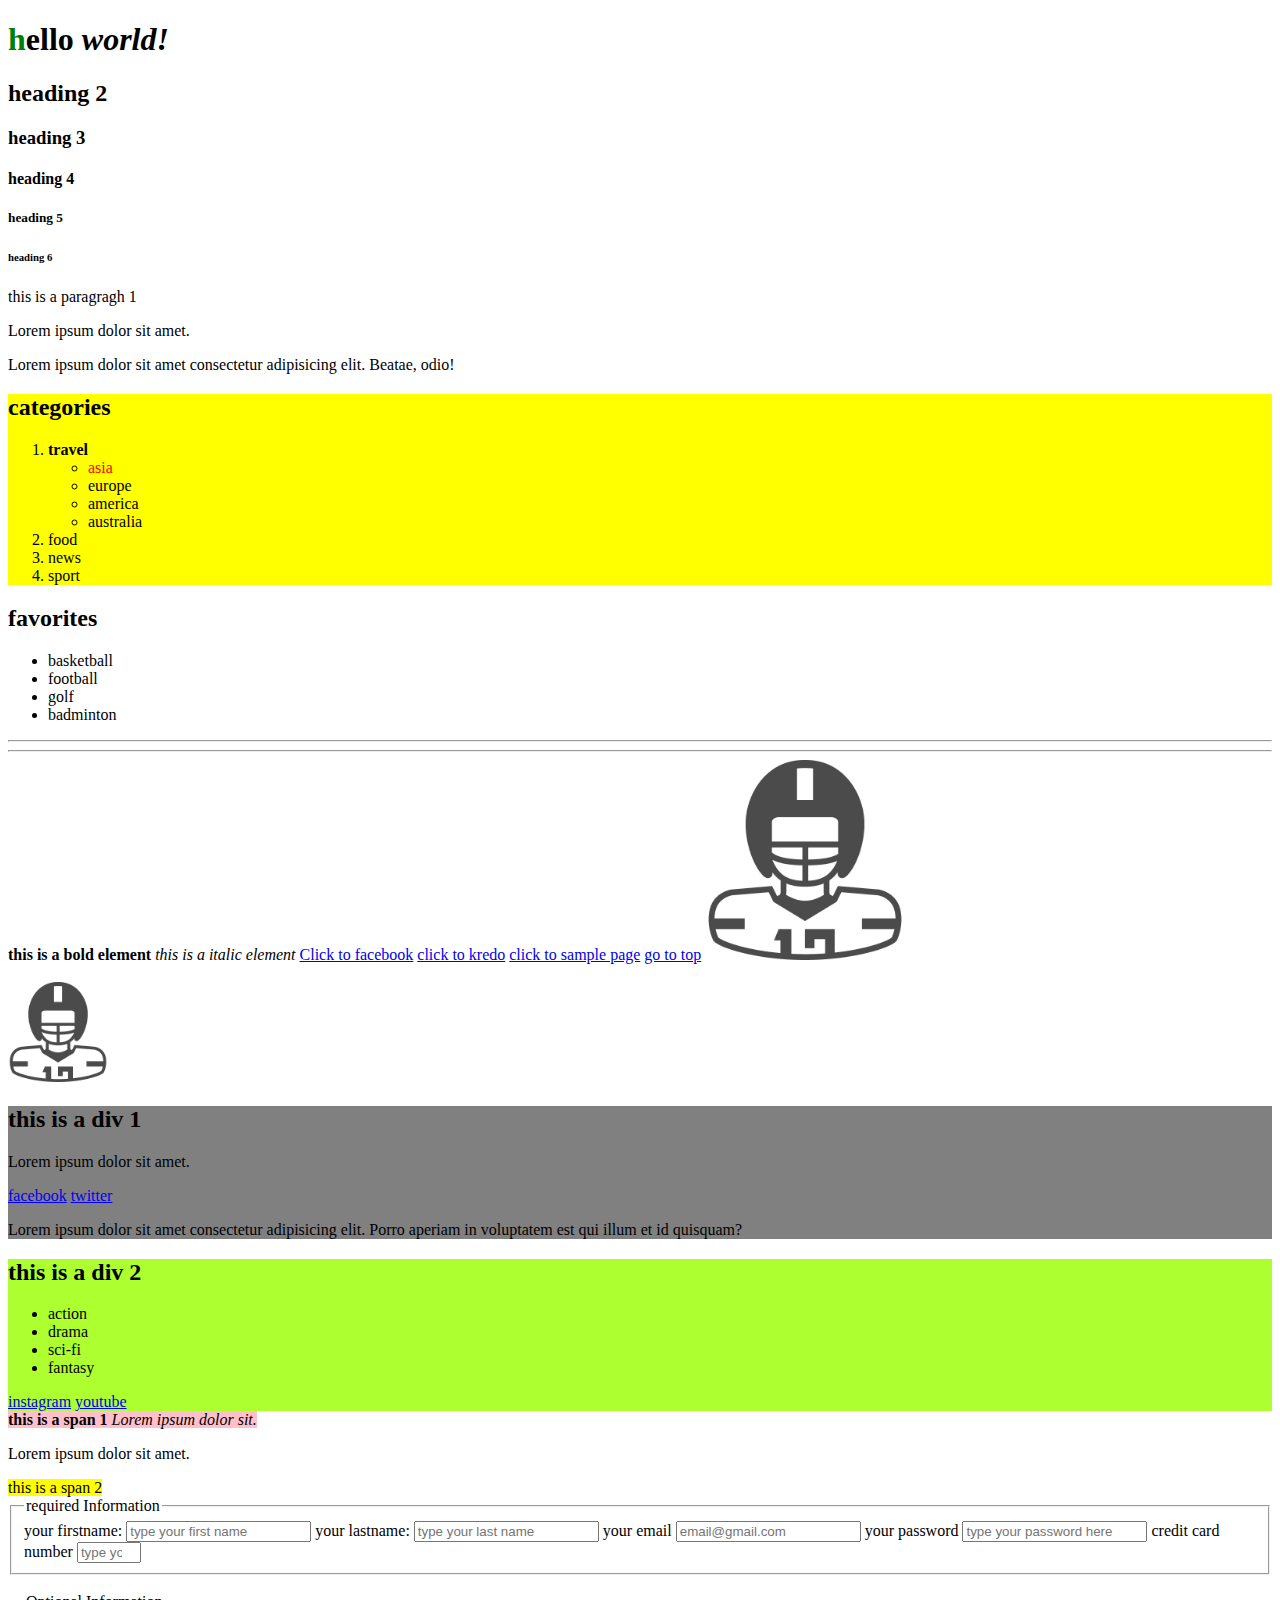
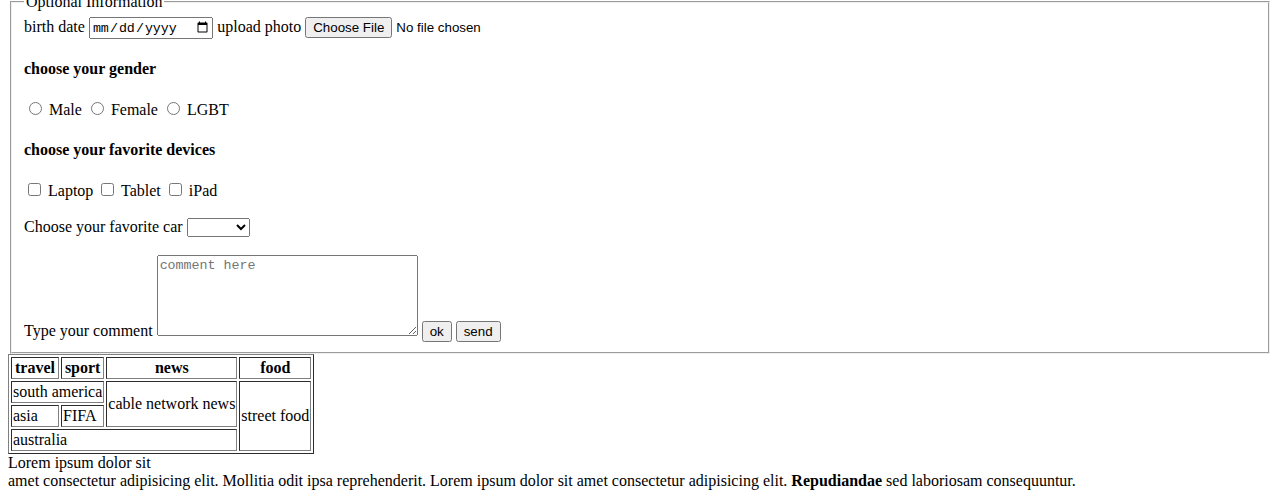
<file: index.html>
<!DOCTYPE html>
<html lang="en">
<head>
  <meta charset="UTF-8">
  <meta http-equiv="X-UA-Compatible" content="IE=edge">
  <meta name="viewport" content="width=device-width, initial-scale=1.0">
  <title>my first website</title>
</head>
<body>
  <!-- block element = elements that display on new line -->
  <!-- heading elements = use for title of the content -->
  <h1><span style="color: green;">h</span>ello <i>world!</i> </h1>
  <h2>heading 2</h2>
  <h3>heading 3</h3>
  <h4>heading 4</h4>
  <h5>heading 5</h5>
  <h6>heading 6</h6>

  <!-- paragragh element = use for text content -->
  <p>this is a paragragh 1</p>
  <p>Lorem ipsum dolor sit amet.</p>
  <p>Lorem ipsum dolor sit amet consectetur adipisicing elit. Beatae, odio!</p>
  
  <!-- list elements = use for list content 
    ol = orded list (parent element)
    ul = unorderd list (parent element)
    li = list item (child element)

    syntax:
            <ol>
              <li>content</li>
            </ol>
    nested list = list wit in another list
  -->
  <div style="background-color: yellow;">
    <h2>categories</h2>
  
    <ol>
      <li>
        <b>travel</b>
        <ul>
          <li><span style="color: red;">asia</span> </li>
          <li>europe</li>
          <li>america</li>
          <li>australia</li>
        </ul>
      </li>
      <li>food</li>
      <li>news</li>
      <li>sport</li>
    </ol>
  </div>

  <h2>favorites</h2>
  <ul>
    <li>basketball</li>
    <li>football</li>
    <li>golf</li>
    <li>badminton</li>
  </ul>

  <!-- hr = horizontal rule or line -->
  <hr>
  <hr>

  <!-- inline elements = elements that display on a same line
      b = bold
      i = italic
      a = anchor element for link
      img = image element
      br = break line

      inline elements can be nested inside block elements
  -->

  <b>this is a bold element</b>
  <i>this is a italic element</i>
  
  <!-- a = anchor
    a = elemnt
    href = attribute (hypertext reference = url)
            attribute = too additional information,
            control the element, and helper of the element
          attribute name = href
          attribute value = "https://facebook.com"
  -->

  <a href="https://facebook.com" target="blank">Click to facebook</a>

  <a href="https://kredo.jp" target="blank">click to kredo</a>
  <a href="sample.html">click to sample page</a>
  <a href="#top">go to top</a>

  <!-- img = image element
      img = element
      src = source(url)(attribute)
      alt = alternative text(attribute)
  -->

  <img src="assets/image/アメフト選手のイラスト1.jpeg" alt="americanfootball player" width="200px" height="200px">
  <br>
  <br>
  <img src="assets/image/アメフト選手のイラスト1.jpeg" alt="americanfootball player" width="100px" height="100px">

  <!-- group elements
        div = division, create a section, and group block elements and inline elements
        span = group inline elements only select a text
  -->

  <div style="background-color: gray;">
    <h2>this is a div 1</h2>
    <p>Lorem ipsum dolor sit amet.</p>
    <a href="#">facebook</a>
    <a href="#">twitter</a>
    <p>Lorem ipsum dolor sit amet consectetur adipisicing elit. Porro aperiam in voluptatem est qui illum et id quisquam?</p>
  </div>
  <div style="background-color: greenyellow;">
    <h2>this is a div 2</h2>
    <ul>
      <li>action</li>
      <li>drama</li>
      <li>sci-fi</li>
      <li>fantasy</li>
    </ul>
    <a href="#">instagram</a>
    <a href="#">youtube</a>
  </div>
  <span style="background-color: pink;">
    <b>this is a span 1</b> 
    <i>Lorem ipsum dolor sit.</i>
    <p>Lorem ipsum dolor sit amet.</p>
  </span>
  <span style="background-color: yellow;">
    this is a span 2
  </span>

  <!-- form elements = get information or data from the user

    elements:
        form = parent
        input 
        label
        select =dropdown list to choose
        option
        textarea
        button
    attribute name:
        action
        method
        type
        name
        id
        placeholder
        value
        required
        maxlength
        minlength
        min
        max
    attribute values:
        text
        email
        pasword
        number
        date
        file
        radio
        checkbox
      grouping element:
        fieldset = group form content
        legend = label the fieldset
  
  -->

  <form action="https://kredo.jp" method="GET">
    <fieldset>
      <legend>required Information</legend>
        <label for="fname">your firstname:</label> 
        <input type="text" name="firstname" id="fname" placeholder="type your first name" required minlength="3" maxlength="15">

        <label for="lname">your lastname:</label> 
        <input type="text" name="lastname" id="lname" placeholder="type your last name" required>

        <label for="email">your email</label>
        <input type="email" name="email" id="email" placeholder="email@gmail.com">

        <label for="pword"password>your password</label>
        <input type="password" name="password" id="pword" placeholder="type your password here">

        <label for="cc-number">credit card number</label>
        <input type="number" name="cc-number" id="cc-number" placeholder="type your credit number here" min="10" max="100">
    </fieldset>
<br>
    <fieldset>
      <legend>Optional Information</legend>
        <label for="bday">birth date</label>
        <input type="date" name="birthday" id="bday">

        <label for="photo">upload photo</label>
        <input type="file" name="photo" id="photo">

        <h4>choose your gender</h4>
        <input type="radio" name="gender" value="male" id="male">
        <label for="male">Male</label>

        <input type="radio" name="gender" value="female" id="female">
        <label for="female">Female</label>

        <input type="radio" name="gender" value="lgbt" id="lgbt">
        <label for="lgbt">LGBT</label>

        <h4>choose your favorite devices</h4>
        <input type="checkbox" name="device" value="laptop" id="laptop">
        <label for="laptop">Laptop</label>

        <input type="checkbox" name="device" value="tablet" id="tablet">
        <label for="tablet">Tablet</label>

        <input type="checkbox" name="device" value="iPad" id="iPad">
        <label for="iPad">iPad</label>
        <br>
        <br>

        <label for="car">Choose your favorite car</label>
        <select name="car" id="car">
          <option value="none"></option>
          <option value="honda">Honda</option>
          <option value="mazda">Mazda</option>
          <option value="ferrari">Ferrari</option>
          <option value="ford">Ford</option>
        </select>

        <br>
        <br>

        <label for="comment">Type your comment</label>
        <textarea name="comment" id="comment" cols="30" rows="5" placeholder="comment here"></textarea>

        <input type="submit" name="submit" value="ok">

        <button type="submit" name="submit">send</button>
    </fieldset>
  </form>

  <!-- table elements
        table = parent
        tr = table row(row)
        th = table header(column)
        td = table data(column)

        colspan = combine columns
        rowspan = combine rows
  -->

  <table border="1">
    <tr>
        <th>travel</th>
        <th>sport</th>
        <th>news</th>
        <th>food</th>
    </tr>
    <tr>
        <td colspan="2">south america</td>
        <!-- <td></td> -->
        <td rowspan="2">cable network news</td>
        <td rowspan="3">street food</td>
    </tr>
    <tr>
      <td>asia</td>
      <td>FIFA</td>
      <!-- <td>BBC</td> -->
      <!-- <td>Pizza</td> -->
  </tr>
  <tr>
      <td colspan="3">australia</td>
      <!-- <td>badminton</td>
      <td>ABS</td> -->
      <!-- <td>Pastry</td> -->
  </tr>
  </table>



  Lorem ipsum dolor sit<br> amet consectetur adipisicing elit. Mollitia odit ipsa reprehenderit.
  Lorem ipsum dolor sit amet consectetur adipisicing elit. <b>Repudiandae</b> sed laboriosam consequuntur.
</body>
</html>
</file>
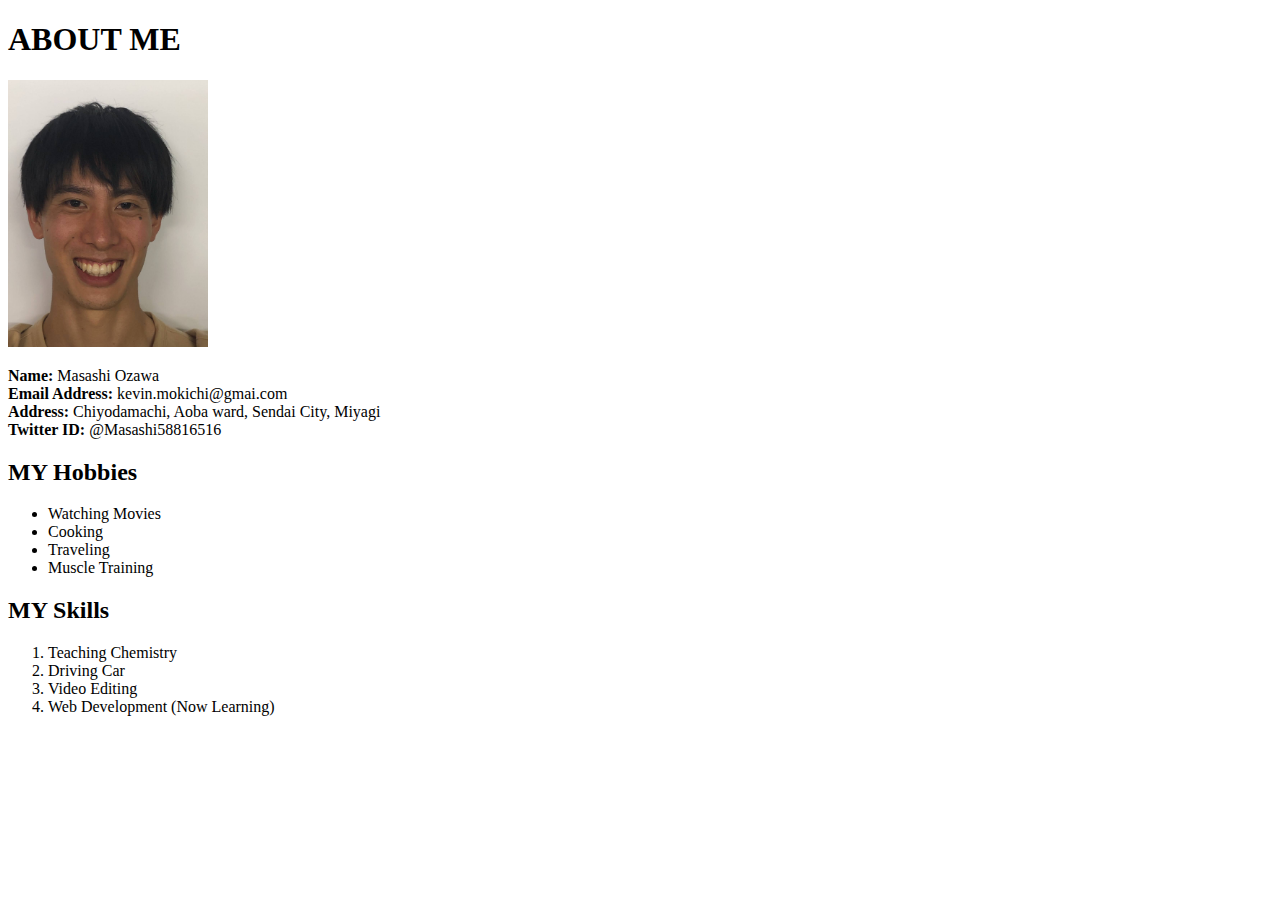
<file: activity1.html>
<!DOCTYPE html>
<html lang="en">
<head>
  <meta charset="UTF-8">
  <meta http-equiv="X-UA-Compatible" content="IE=edge">
  <meta name="viewport" content="width=device-width, initial-scale=1.0">
  <title>simple profile</title>
</head>
<body>
  <h1>ABOUT ME</h1>
  <img src="assets/image/IMG_4909.JPG" alt="my profile picture" width="200">
  <p>
    <b>Name:</b> Masashi Ozawa
    <br>
    <b>Email Address:</b> kevin.mokichi@gmai.com
    <br>
    <b>Address:</b> Chiyodamachi, Aoba ward, Sendai City, Miyagi
    <br>
    <b>Twitter ID:</b> @Masashi58816516
  </p>
  

  <h2>MY Hobbies</h2>
  <ul>
    <li>Watching Movies</li>
    <li>Cooking</li>
    <li>Traveling</li>
    <li>Muscle Training</li>
  </ul>

  <h2>MY Skills</h2>
  <ol>
    <li>Teaching Chemistry</li>
    <li>Driving Car</li>
    <li>Video Editing</li>
    <li>Web Development (Now Learning)</li>
  </ol>

</body>
</html>
</file>
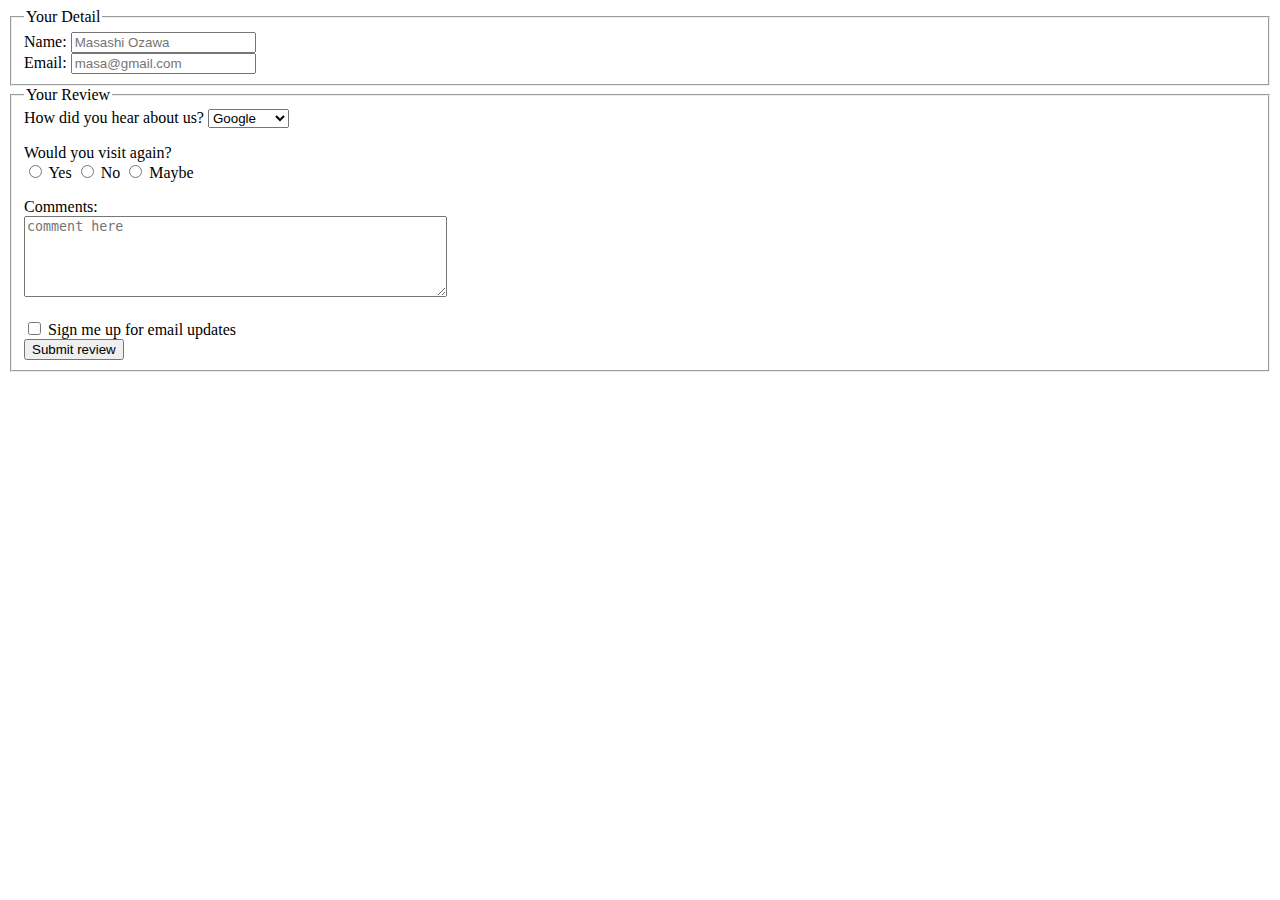
<file: activity2.html>
<!DOCTYPE html>
<html lang="en">
<head>
  <meta charset="UTF-8">
  <meta http-equiv="X-UA-Compatible" content="IE=edge">
  <meta name="viewport" content="width=device-width, initial-scale=1.0">
  <title>simple review form</title>
</head>
<body>
  <form action="https://kredo.jp" method="GET" target="_blank">
    <fieldset>
      <legend>Your Detail</legend>

      <label for="name">Name:</label>
      <input type="text" name="name" id="name" placeholder="Masashi Ozawa" required>
      <br>

      <label for="email">Email:</label>
      <input type="email" name="email" id="email" placeholder="masa@gmail.com" required>
    </fieldset>
  
    <fieldset>
      <legend>Your Review</legend>

      <label for="browser">How did you hear about us?</label>
      <select name="browser" id="browser">
        <option value="google">Google</option>
        <option value="facebook">Facebook</option>
        <option value="youtube">YouTube</option>
        <option value="none"></option>
      </select>
      <br>

      <p>Would you visit again?
        <br>
        <input type="radio" name="answer" value="yes" id="yes">
        <label for="yes">Yes</label>

        <input type="radio" name="answer" value="no" id="no">
        <label for="no">No</label>

        <input type="radio" name="answer" value="maybe" id="maybe">
        <label for="maybe">Maybe</label>
      </p> 

      <label for="comment">Comments:</label>
      <br>
      <textarea name="comment" id="comment" cols="50" rows="5" placeholder="comment here"></textarea>
      <br>
      <br>

      <input type="checkbox" name="sign" value="sign" id="sign">
      <label for="sign">Sign me up for email updates</label>
      <br>

      <input type="submit" name="submit" value="Submit review">

    </fieldset>
  
  
  </form>

</body>
</html>
</file>
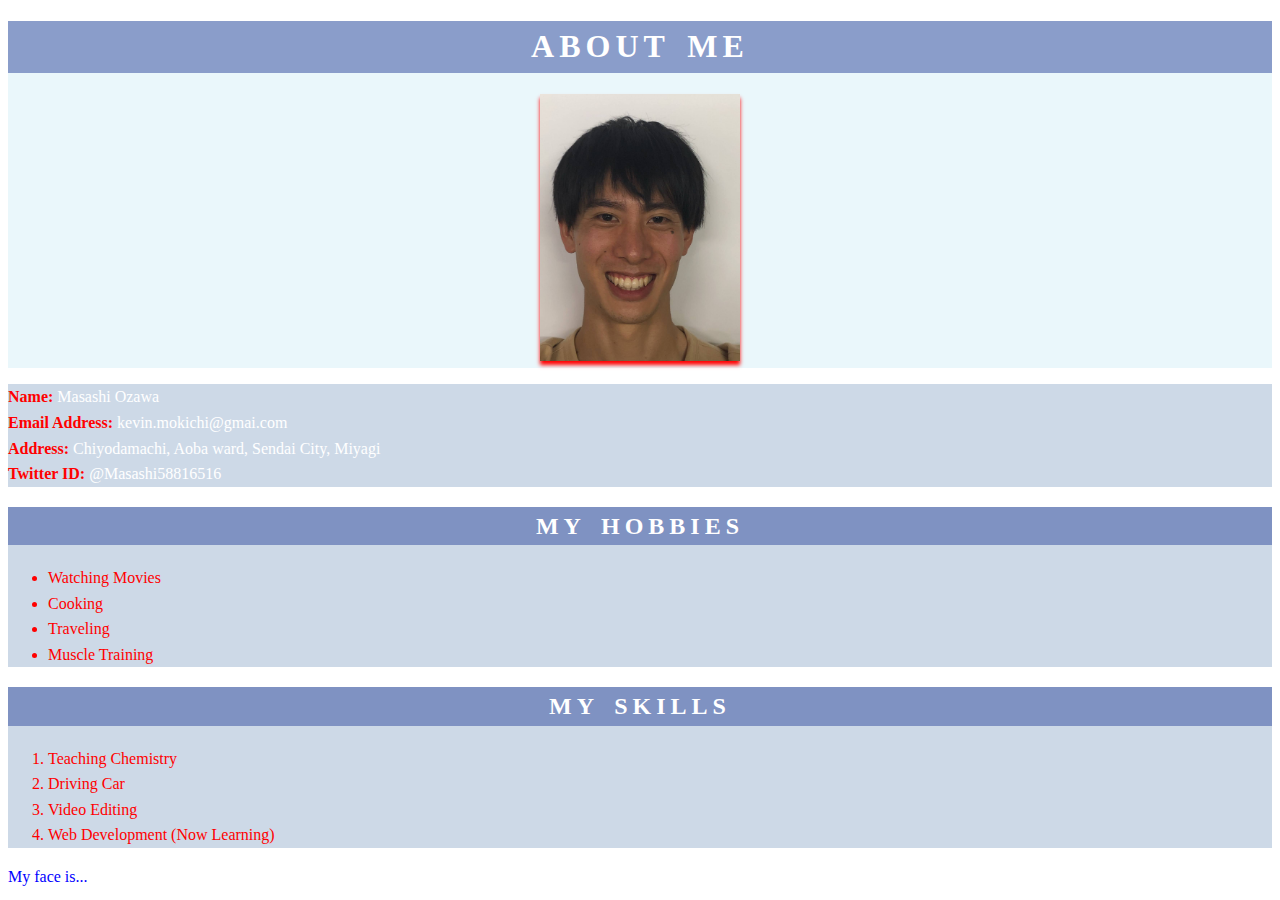
<file: activity3.html>
<!DOCTYPE html>
<html lang="en">
<head>
  <meta charset="UTF-8">
  <meta http-equiv="X-UA-Compatible" content="IE=edge">
  <meta name="viewport" content="width=device-width, initial-scale=1.0">
  <title>simple profile with css</title>
  <link rel="stylesheet" href="assets/styles/activity3.css">
</head>
<body>
 
  <div id="photo">
     <h1>ABOUT ME</h1>
    <img src="assets/image/IMG_4909.JPG" alt="my profile picture" width="200">
  </div>  
  <div class="content me">
    <p>
      <b>Name: </b><span>Masashi Ozawa</span>
      <br>
      <b>Email Address: </b><span>kevin.mokichi@gmai.com</span> 
      <br>
      <b>Address: </b><span>Chiyodamachi, Aoba ward, Sendai City, Miyagi</span>
      <br>
      <b>Twitter ID: </b><span>@Masashi58816516</span>
    </p> 
  </div>
  
  <div class="content hobbies">
    <h2>MY Hobbies</h2>
    <ul>
      <li>Watching Movies</li>
      <li>Cooking</li>
      <li>Traveling</li>
      <li>Muscle Training</li>
    </ul>
  </div>
 
  <div class="content skills">
    <h2>MY Skills</h2>
    <ol>
      <li>Teaching Chemistry</li>
      <li>Driving Car</li>
      <li>Video Editing</li>
      <li>Web Development (Now Learning)</li>
    </ol>
  </div>
  <a href="#photo">My face is...</a>
</body>
</html>
</file>
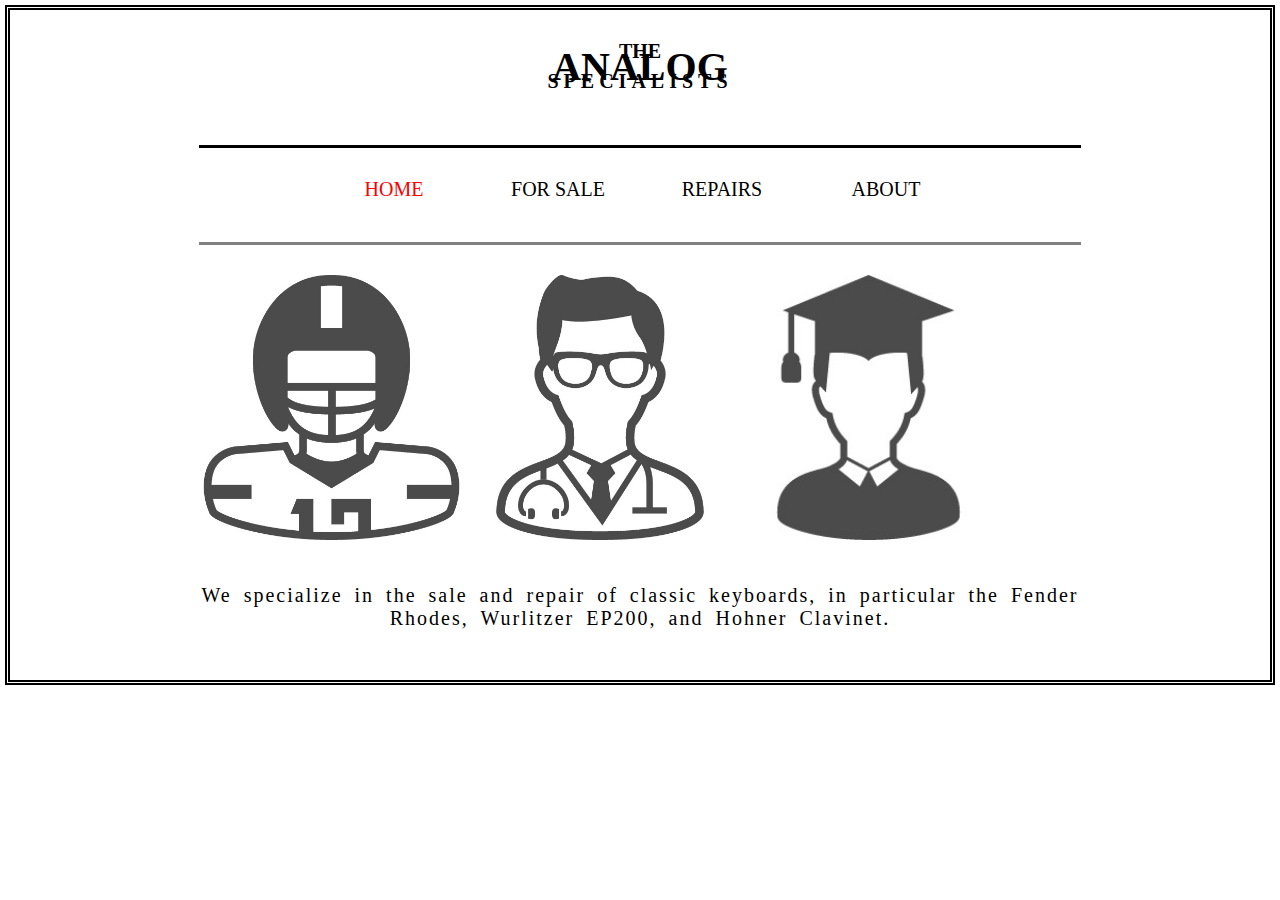
<file: activity4.html>
<!DOCTYPE html>
<html lang="en">
<head>
  <meta charset="UTF-8">
  <meta http-equiv="X-UA-Compatible" content="IE=edge">
  <meta name="viewport" content="width=device-width, initial-scale=1.0">
  <title>analog website</title>
  <link rel="stylesheet" href="assets/styles/activity4.css">
</head>
<body>
  <div class="website">
        <div class="header">
            <h1>
              <span class="article">THE</span>
              <span class="adjective">ANALOG</span>
              <span class="noun">SPECIALISTS</span>
            </h1>
        </div>
        <div class="nav">
              <ul>
                <li><span>HOME</span></li>
                <li>FOR SALE</li>
                <li>REPAIRS</li>
                <li>ABOUT</li>
                <li>CONTACT</li>
              </ul>
        </div>
        <div class="main">
              <div class="photo">
                <img src="assets/image/アメフト選手のイラスト1.jpeg" alt="americanfootball">
                <img src="assets/image/ドクターのアイコン素材.jpeg" alt="doctor">
                <img src="assets/image/卒業生アイコン1.jpeg" alt="graduate">
              </div>
              <p>We specialize in the sale and repair of classic keyboards, in particular the Fender Rhodes, Wurlitzer EP200, and Hohner Clavinet.</p>
        </div>
  </div>  
</body>
</html>
</file>
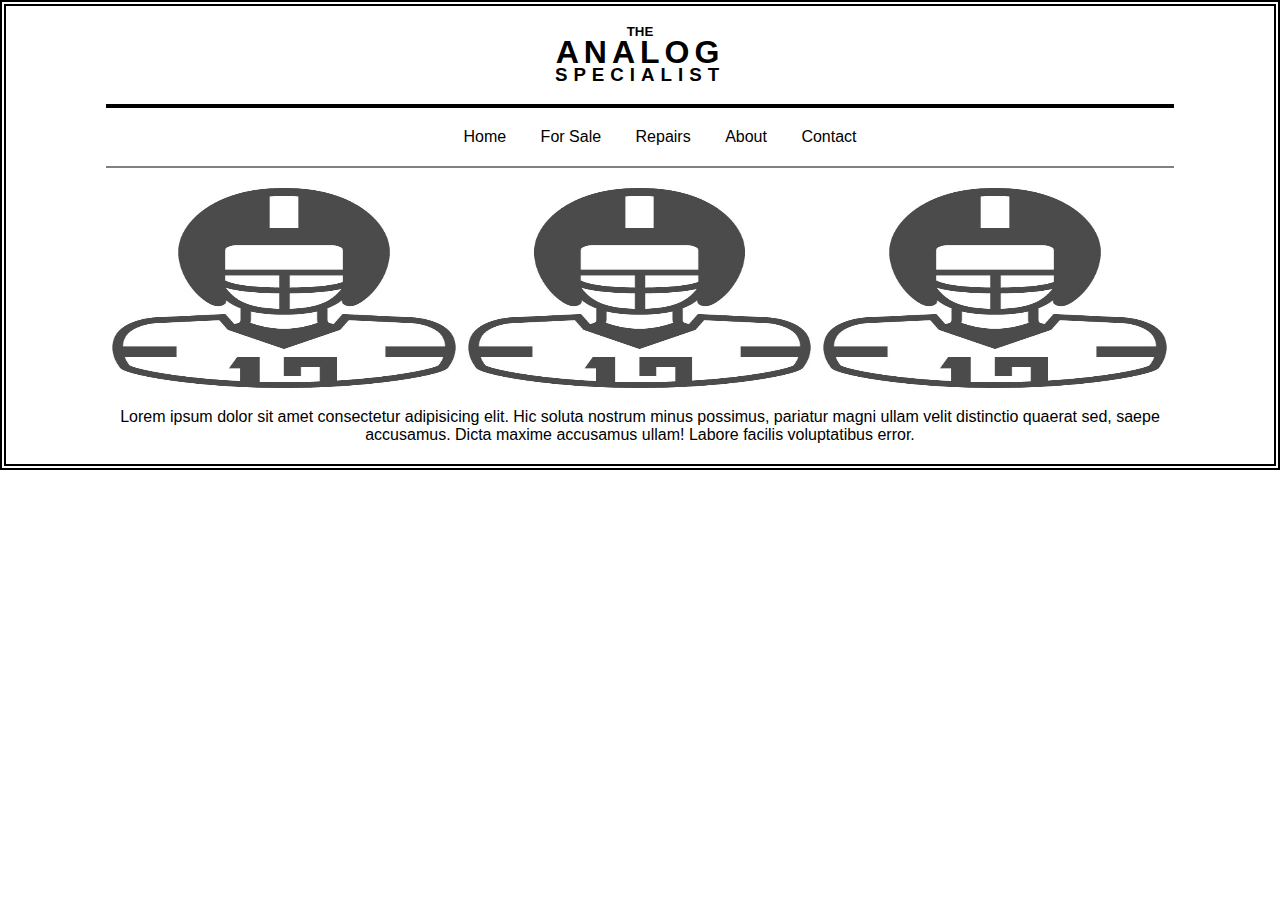
<file: analog.html>
<!DOCTYPE html>
<html lang="en">
<head>
  <meta charset="UTF-8">
  <meta http-equiv="X-UA-Compatible" content="IE=edge">
  <meta name="viewport" content="width=device-width, initial-scale=1.0">
  <title>analog website</title>
  <link rel="stylesheet" href="assets/styles/analog.css">
</head>
<body>
    <div class="header">
      <h5>the</h5>
      <h1>analog</h1>
      <h3>specialist</h3>
    </div>
    <div class="nav">
        <ul>
            <li><a href="#">home</a></li>
            <li><a href="#">for sale</a></li>
            <li><a href="#">repairs</a></li>
            <li><a href="#">about</a></li>
            <li><a href="#">contact</a></li>
        </ul>
    </div>
    <div class="content">
        <div class="phto">
            <img src="assets/image/アメフト選手のイラスト1.jpeg" alt="photo1" width="200px" height="200px">
            <img src="assets/image/アメフト選手のイラスト1.jpeg" alt="photo1" width="200px" height="200px">
            <img src="assets/image/アメフト選手のイラスト1.jpeg" alt="photo1" width="200px" height="200px">
        </div>
    </div>
    <div class="footer">
      <p>Lorem ipsum dolor sit amet consectetur adipisicing elit. Hic soluta nostrum minus possimus, pariatur magni ullam velit distinctio quaerat sed, saepe accusamus. Dicta maxime accusamus ullam! Labore facilis voluptatibus error.</p>
    </div>
</body>
</html>
</file>
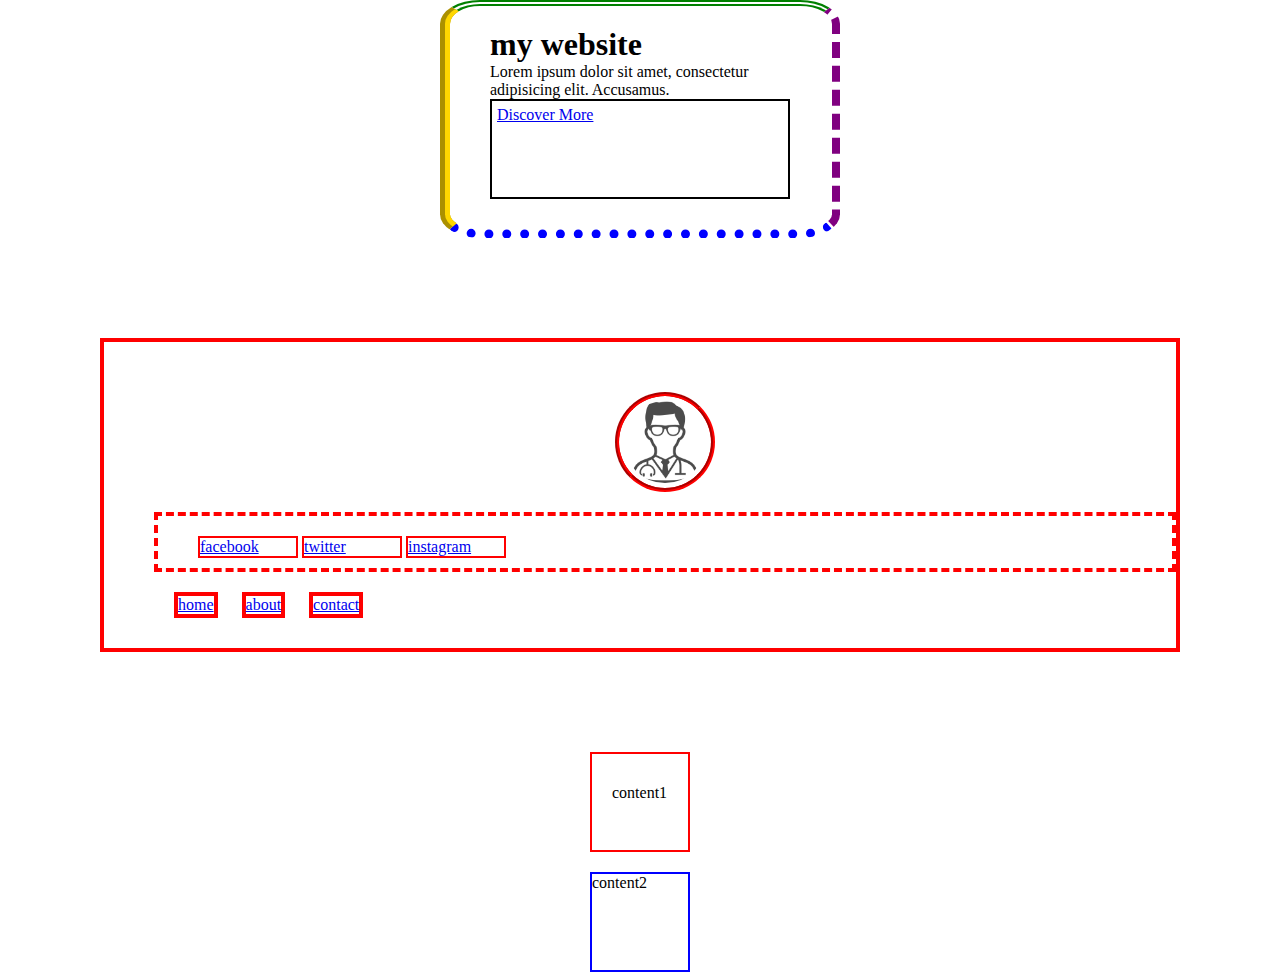
<file: boxmodel.html>
<!DOCTYPE html>
<html lang="en">
<head>
  <meta charset="UTF-8">
  <meta http-equiv="X-UA-Compatible" content="IE=edge">
  <meta name="viewport" content="width=device-width, initial-scale=1.0">
  <title>css boxmodel</title>
  <link rel="stylesheet" href="assets/styles/boxmodel.css">
</head>
<body>
    <div class="header">
      <h1>my website</h1>
      <p>Lorem ipsum dolor sit amet, consectetur adipisicing elit. Accusamus.</p>
      <a href="#">Discover More</a>
    </div>
    <div class="nav">
      <div class="logo">
          <img src="assets/image/ドクターのアイコン素材.jpeg" alt="logo" width="50px" height="50px">
      </div>
      <div class="sns">
        <ul>
            <li><a href="#">facebook</a></li>
            <li><a href="#">twitter</a></li>
            <li><a href="#">instagram</a></li>
        </ul>
      </div>
      <div class="menu">
        <a href="#">home</a>
        <a href="#">about</a>
        <a href="#">contact</a>
      </div>
    </div>
    <div class="section1">
        <div class="content1">
          content1
        </div>
        <div class="content2">
           content2 
        </div>
    </div>
  
</body>
</html>
</file>
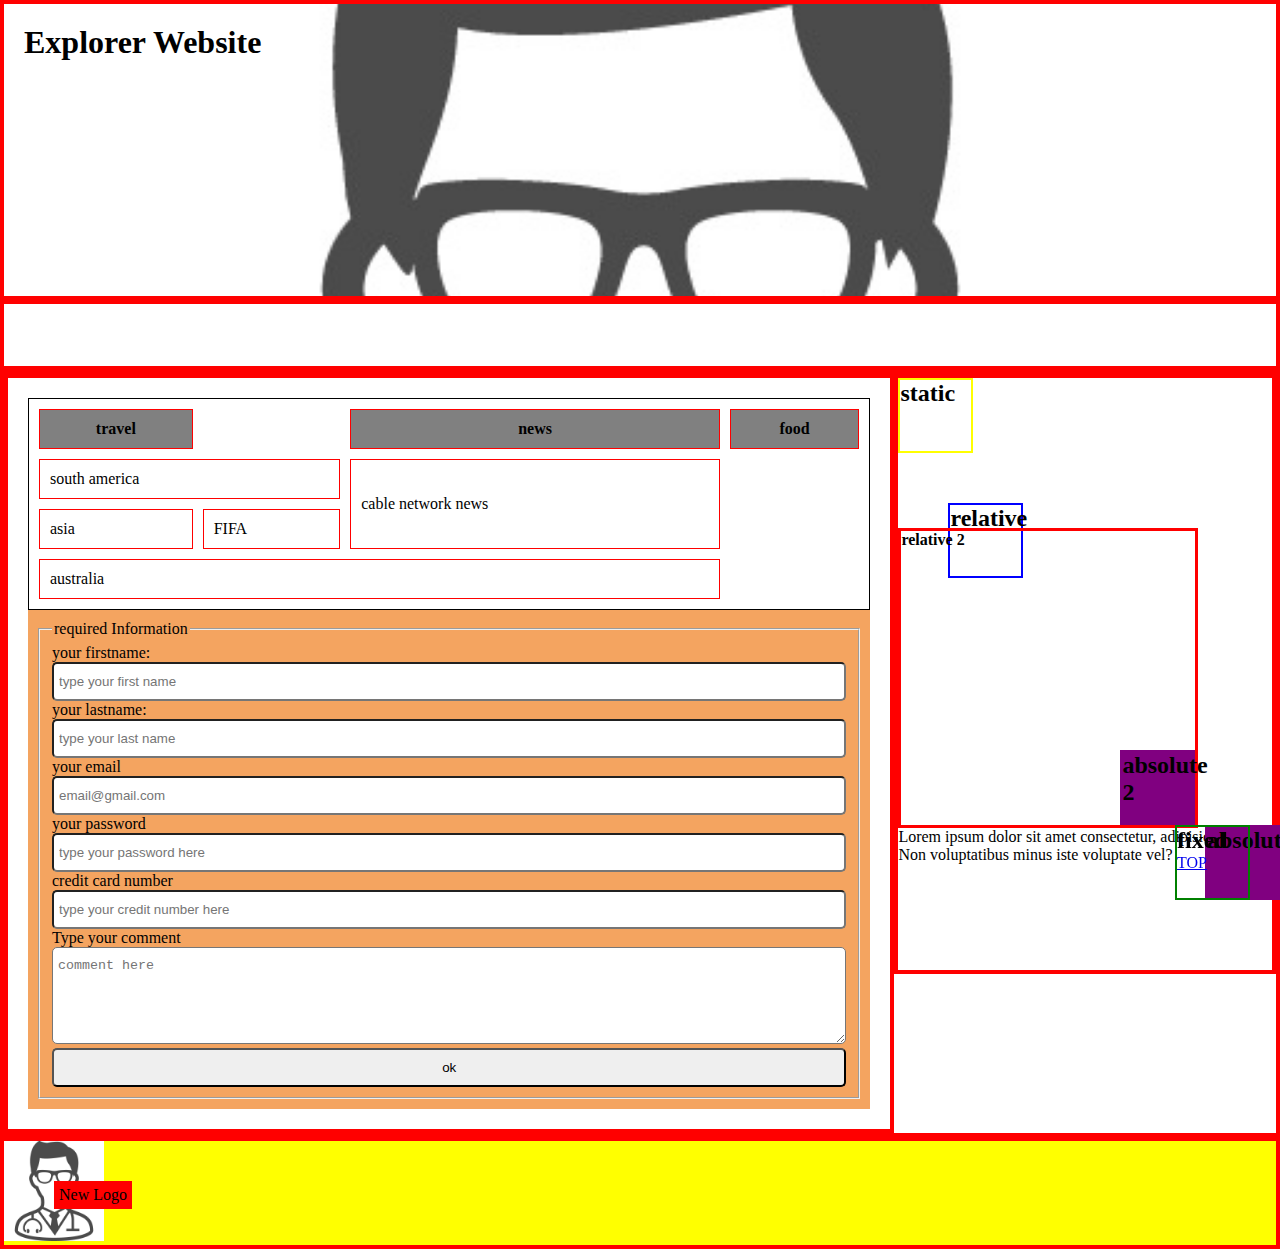
<file: layout.html>
<!DOCTYPE html>
<html lang="en">
<head>
  <meta charset="UTF-8">
  <meta http-equiv="X-UA-Compatible" content="IE=edge">
  <meta name="viewport" content="width=device-width, initial-scale=1.0">
  <title>layout properties</title>
  <link rel="stylesheet" href="assets/styles/layout.css">
</head>
<body>
    <div class="header">
          <h1>Explorer Website</h1>
    </div>
    <div class="nav">

    </div>
    <div class="main">
         <div class="section">
              <div class="content-1">
                <table>
                  <tr>
                      <th>travel</th>
                      <th></th>
                      <th>news</th>
                      <th>food</th>
                  </tr>
                  <tr>
                      <td colspan="2">south america</td>
                      <!-- <td></td> -->
                      <td rowspan="2">cable network news</td>
                      <td rowspan="3"></td>
                  </tr>
                  <tr>
                    <td>asia</td>
                    <td>FIFA</td>
                    <!-- <td>BBC</td> -->
                    <!-- <td>Pizza</td> -->
                </tr>
                <tr>
                    <td colspan="3">australia</td>
                    <!-- <td>badminton</td>
                    <td>ABS</td> -->
                    <!-- <td>Pastry</td> -->
                </tr>
                </table>
              </div>
              <div class="content-2">
                <form action="https://kredo.jp" method="GET">
                  <fieldset>
                    <legend>required Information</legend>
                      <label for="fname">your firstname:</label> 
                      <input type="text" name="firstname" id="fname" placeholder="type your first name" required minlength="3" maxlength="15">
              
                      <label for="lname">your lastname:</label> 
                      <input type="text" name="lastname" id="lname" placeholder="type your last name" required>
              
                      <label for="email">your email</label>
                      <input type="email" name="email" id="email" placeholder="email@gmail.com">
              
                      <label for="pword"password>your password</label>
                      <input type="password" name="password" id="pword" placeholder="type your password here">
              
                      <label for="cc-number">credit card number</label>
                      <input type="number" name="cc-number" id="cc-number" placeholder="type your credit number here" min="10" max="100">
                      <label for="">Type your comment</label>
                       <textarea name="comment" id="comment" cols="30" rows="5" placeholder="comment here"></textarea>

                       <input type="submit" name="submit" value="ok">

                  </fieldset>   
                </form>
              </div>
         </div>
         <div class="sidebar">
            <div class="static">
              <h2>static</h2>
            </div>
            <div class="relative">
              <h2>relative</h2>
            </div>
            <div class="fixed">
              <h2>fixed</h2>
              <a href="#top">TOP</a>
            </div>
            <div class="absolute">
              <h2>absolute</h2>
            </div>
            <div class="relative2">
              <h4>relative 2</h4>
              <div class="absolute">
                <h2>absolute 2</h2>
              </div>
            </div>
            <p>Lorem ipsum dolor sit amet consectetur, adipisicing elit. Non voluptatibus minus iste voluptate vel?</p>
         </div>
    </div>
    <div class="footer">
        <div class="logo">
            <img src="assets/image/ドクターのアイコン素材.jpeg" alt="logo" width="100px" height="100px">
            <span>New Logo</span>
        </div>
    </div>
</body>
</html>
</file>
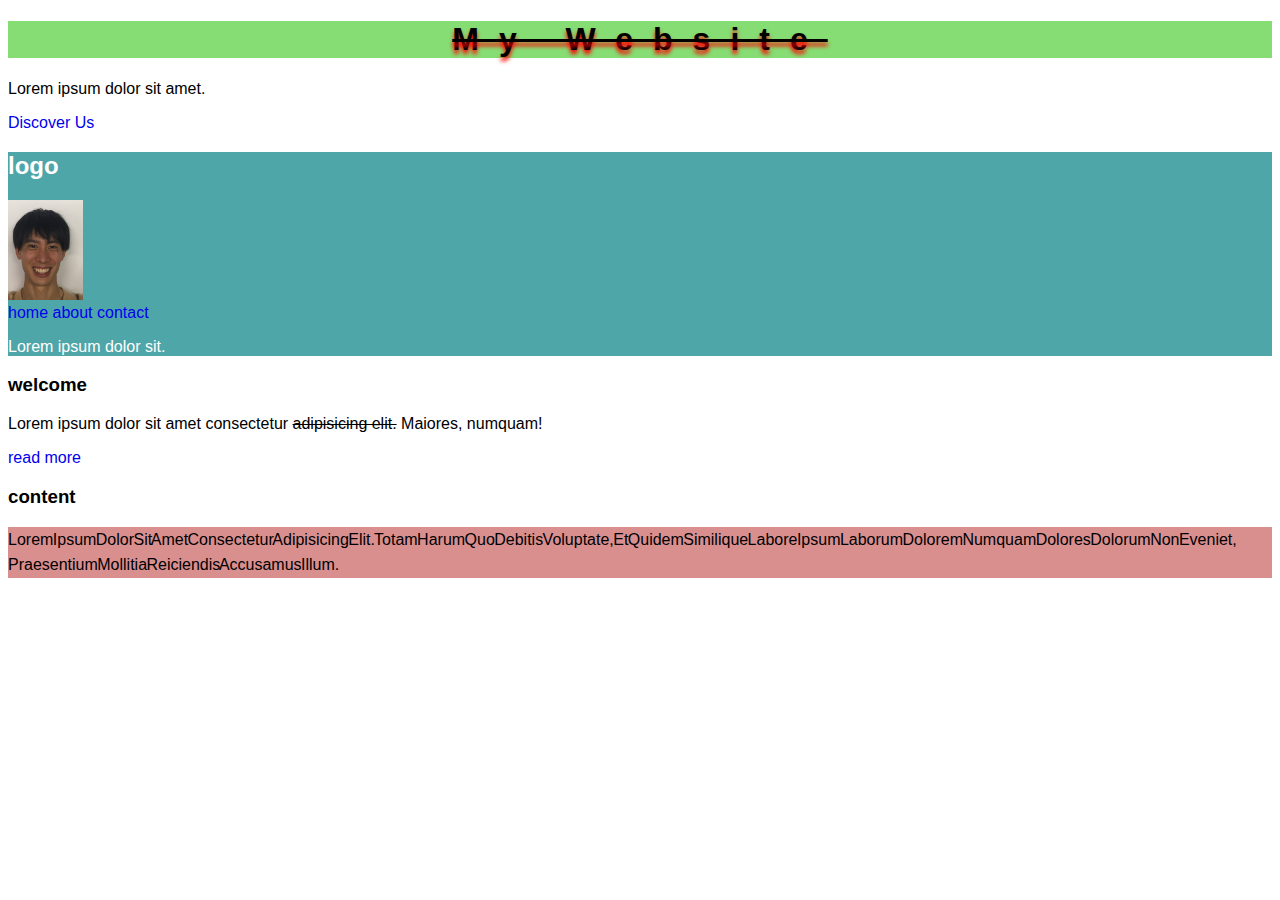
<file: sample.html>
<!DOCTYPE html>
<html lang="en">
<head>
  <meta charset="UTF-8">
  <meta http-equiv="X-UA-Compatible" content="IE=edge">
  <meta name="viewport" content="width=device-width, initial-scale=1.0">
  <title>css properties and values</title>
  <link rel="stylesheet" href="assets/styles/style.css">
      <!-- <style>
          h1 {
            color: red;
          }
          p {
            background-color: greenyellow;
          }
          body {
            background-color: khaki;
          } 
      </style> -->

</head>
<body>
    <div class="header ryo">
      <h1>My Website</h1>
      <p>Lorem ipsum dolor sit amet.</p>
      <a href="#">Discover Us</a>
    </div>
    <div class="nav">
      <div class="logo">
        <h2>logo</h2>
        <img src="assets/image/IMG_4909.JPG" alt="logo" width="75" >

      </div>
      <div class="menu ryo">
        <a href="#section1">home</a>
        <a href="#">about</a>
        <a href="#">contact</a>
        <p>Lorem ipsum dolor sit.</p>
      </div>
      
    </div>
    <div id="section1">
      <h3>welcome</h3>
      <p>Lorem ipsum dolor sit amet consectetur <span>adipisicing elit.</span>  Maiores, numquam!</p>
      <a href="#">read more</a>
    </div>
    <div id="section2">
      <h3>content</h3>
      <p>Lorem ipsum dolor sit amet consectetur adipisicing elit. Totam harum quo debitis voluptate, et quidem similique labore ipsum laborum dolorem numquam dolores dolorum non eveniet, praesentium mollitia reiciendis accusamus illum.</p>
    </div>


</body>
</html>
</file>
<file: assets/styles/activity3.css>
*{
  font-family: serif;
  color: #ffffff;
  line-height: 1.6;
}
h1,h2{
  background-color: rgba(80, 103, 172, 0.623);
  text-transform: uppercase;
  letter-spacing: 5px;
  word-spacing: 5px;
  text-align: center;
}
#photo{
  background-color: rgba(135, 207, 235, 0.178);
  text-align: center; 
}
#photo img{
  box-shadow: 0px 4px 4px red;
}
.content{
  background-color: #507aaa49;
}
b,li{
  color: red;
}
a {
  color: blue;
  text-decoration: none;
}
</file>
<file: assets/styles/activity4.css>
*{
  box-sizing: border-box;
  margin: 0;
}

.website{
  border: 5px double black;
  margin: 5px;
  font-family: serif;
}
.header{
  width: 400px;
  height: 100px;
  overflow: hidden;
  margin: auto;
  margin-top: 30px;
}
.header h1 span{
  display: block;
  text-align: center;  
}
.header .article{
  font-size: 20px;
  margin-bottom: -20px;
}
.header .adjective{
  font-size: 40px;
  margin-bottom: -20px;
}
.header .noun{
  font-size: 20px;
  letter-spacing: 5px;
  margin-bottom: -20px;
}
.nav {
  border-top: 3px solid black;
  border-bottom: 3px solid gray;
  padding: 10px 5px;
  width: 70%;
  height: 100px;
  margin: 5px auto;
  overflow: hidden;
}
.nav ul{
  padding-right: 40px;
  text-align: center;
}
.nav li{
  width: 100px;
  font-size: 20px;
  display: inline-block;
  margin: 20px 30px; 
}
.nav li span{
  color: red;
}
.main{
  width:70%;
  margin: auto;
  margin-top: 30px;
  margin-bottom: 50px;
}
.main .photo{
  margin-bottom: 40px;
}
.main .photo img{
  width: 30%;
}
.main p{
  font-size: 20px;
  letter-spacing: 2px;
  word-spacing: 5px;
  text-align: center;
}
</file>
<file: assets/styles/analog.css>
*{
  box-sizing: border-box;
  margin: 0;
}
body{
  text-align: center;
  font-family: sans-serif;
  border: 6px double black;
  padding: 0 100px;
}
.header{
    text-transform: uppercase;
    line-height: .9;
    margin: 20px 0;
}
.header h1{
  letter-spacing: 5px;
}
.header h3{
  letter-spacing: 6px;
}
.nav{
    border-top: 4px solid black;
    border-bottom: 2px solid gray;
    padding: 20px 0;
    margin-bottom: 20px;
}
.nav li{
  display: inline-block;
  margin: 0 15px;
}
.nav li a{
    text-decoration: none;
    text-transform: capitalize;
    color: black;
}
.content{
  margin-bottom: 20px;
  overflow: auto;
}
.content img{
  display: block;
  width: 33.3%;
  float: left;
}
.footer{
  margin-bottom: 20px;
}
</file>
<file: assets/styles/boxmodel.css>
*{
    box-sizing: border-box;
    margin: 0;
}
/* .nav ul{
    list-style: circle outside;
} */
/* 

border: width style color
border-radius: 20px 10px 5px 15px
width and height
overflow
    auto
    scroll
    hidden
padding = space inside the box or element and space between border and content
  one value = everything
  two values = top-bottom right-left
  three values = top right-left bottom
  four values = top right bottom left

  padding is only positive

mergin = space outside the box or element and 
positive value = pushing the value
negative value = pulling the element = closer to each otehr
*/

    /* layout properties
        display = comvert 
            inline = block elements display as inline 
            block = inline elements display as block
            inline-block = (hybrid) =block elements and inline elements display as inline but get the behavior(width, height, margin-top, margin-bottom) of the block elements
    
    */



.header{
  border:4px solid red;
  border-top: 6px double green;
  border-right: 8px dashed purple;
  border-bottom: 9px dotted blue;
  border-left: 10px groove gold;
  border-radius: 10%;
  width: 400px;
  /* height: 100px; */
  overflow: auto;
  padding: 20px 40px 30px;
  margin-left: auto;
  margin-right: auto;
}
.header a{
    border: 2px solid black;
    width: 300px;
    height: 100px;
    padding: 5px;
    display: inline-block;
}
.nav{
  border: 4px solid red;
  padding-left: 50px;
  padding-top: 30px;
  padding-bottom: 30px;
  margin: 100px;
}
.nav .logo img{
  width: 100px;
  height: 100px;
  border-radius: 100px;
  border: 4px groove red;
  padding: 5px;
  /* margin-bottom: 20px; */
  display: block;
  margin:20px auto;
}
.nav .sns ul{
  border: 4px dashed red;
}
.nav .sns li{
    border: 2px solid red;
    display: inline-block;
    width: 100px;
    margin-top: 20px;
    margin-bottom: 10px;
}
.nav .menu a{
    border: 4px solid red;
    margin-top: 20px;
    margin-left: 20px;
    display: inline-block;
}
.content1{
  width: 100px;
  height: 100px;
  border: 2px solid red;
  padding-left: 20px;
  padding-top: 30px;
  margin:20px auto 0;
}
.content2{
  width: 100px;
  height: 100px;
  border: 2px solid blue;
  margin: auto;
  margin-top: 20px;
}
</file>
<file: assets/styles/layout.css>
*{
  box-sizing: border-box;
  margin: 0;
}
/* 
    float = create column
        left
        right
        none
    clear = stop the last floating
    element
        left
        right
        both
*/
.header{
    border: 4px solid red;
    height: 300px;
    padding: 20px;
    background-image: url(../image/ドクターのアイコン素材.jpeg);
    background-size: cover;
    background-repeat: no-repeat;
    background-position: center center;
    background-attachment: fixed;
}
.header h1:hover{
    color: yellow;
    text-decoration: underline;
}
.nav{
  border: 4px solid red;
  height: 70px;
}
.main{
  border: 4px solid red;
  /* height: 600px; */
  overflow: auto;
}
.section{
  border: 4px solid red;
    /* height: 600px; */
    width: 70%;
    float: left;
    padding: 20px;
}
table{
  border: 1px solid black;
  /* border-collapse: collapse; */
  width: 100%;
  border-spacing: 10px;
  empty-cells: hide;
}
th, td{
  border: 1px solid red;
  padding: 10px;
}
th{
  background-color: gray;
}
th:hover{
    background-color: yellow;
    text-transform: uppercase;
}
form{
  background-color: sandybrown;
  width: 100%;
  padding: 10px;
}
label{
  display: block;
}
input, textarea{
  width: 100%;
  padding: 10px 5px;
  border-radius: 5px;
}
input:hover, textarea:hover{
    background-color: yellow;
}
input:focus{
  background-color: tomato;
}
.sidebar{
    border: 4px solid red;
    height: 600px;
    width: 30%;
    float: right;
}
.footer{
  border: 4px solid red;
    /* height: 50px; */
}
.logo{
  position: relative;
  z-index: 10;
  background-color: yellow;
}
.logo span{
  background-color: red;
  padding: 5px;
  position: absolute;
  left: 50px;
  top: 40px;
}

/* 
position = tells element to move anywhere(top, left, right, bottom)
    values:
          statics = (default)do not support movement properties
          relative =(can be parent position) move element from its original order of the structure
          fixed =(can be parent position)  move element from body element and does not affect scrolling
          absolute =(best use as child position) move element from body element and does affect scrolling
    movement properties:
          left:0
          top:0
          right:
          bottom:
*/
.static{
  border: 2px solid yellow;
  width: 75px;
  height: 75px;
  position: static;
  left: 100px;
}
.relative{
  border: 2px solid blue;
  width: 75px;
  height: 75px;
  position: relative;
  left: 50px;
  top: 50px;
}
.fixed{
  border: 2px solid green;
  width: 75px;
  height: 75px;
  position: fixed;
  right: 30px;
  bottom: 0;
  z-index: 11;
}
.fixed a:hover{
  background-color: yellow;
}
.absolute{
  border: 2px solid purple;
  background-color: purple;
  width: 75px;
  height: 75px;
  position: absolute;
  right: 0;
  bottom: 0;
  z-index: 2;
}
.relative2{
  border: 3px solid red;
  width: 300px;
  height: 300px;
  position: relative;
}
</file>
<file: assets/styles/style.css>
/* h2 {
  background-color: aqua;
}
a {
  color: white;
}
body {
  background-color: tomato;
} */

/* .header {
  background-color: greenyellow;
}
.nav {
  background-color: aquamarine;
}
.ryo {
  color: red;
}

#section1 {
  background-color: brown;
}

#tai {
  color: green;
} */

/* selectors
        * = universal selector
        element = h1
        element,element = h1,p(, = and)
        attribute,attribute = .nav,#section1

        descendant selector = space
        parent element children element = div a
*/
/* #section1 p span{
    color: red;
}

.nav .menu{
  background-color: greenyellow;
} */

/* 
      color properties and values
        color = text color
        background color = fill color

        values:
          human color = black and white
          hex color = #000000 and #ffffff
          rgba color = rgba(0,0,0,1) and rgba(255,255,255,1)
          1=100% transparecy - alpha
*/

*{
  font-family: sans-serif;

}
a {
  text-decoration: none;
}

.header h1{
  background-color: #52cf39b4;
  /* color: #ffffff; */
  text-align: center;
  letter-spacing: 20px;
  text-transform: capitalize;
  text-decoration: line-through;
  text-shadow: 0px 4px 4px red;
}

.nav {
  background-color: rgba(42, 148, 151, 0.829);
  color: rgba(255, 255, 255, 1);
}
#section1 p span{
  text-decoration: line-through;
}

#section2 p{
  background-color: rgba(182, 31, 31, 0.5);
  line-height: 1.6;
  word-spacing: -5px;
  text-transform: capitalize;
  /* 16px default font size (recommend)
    100% = 16px
  */
}
</file>
